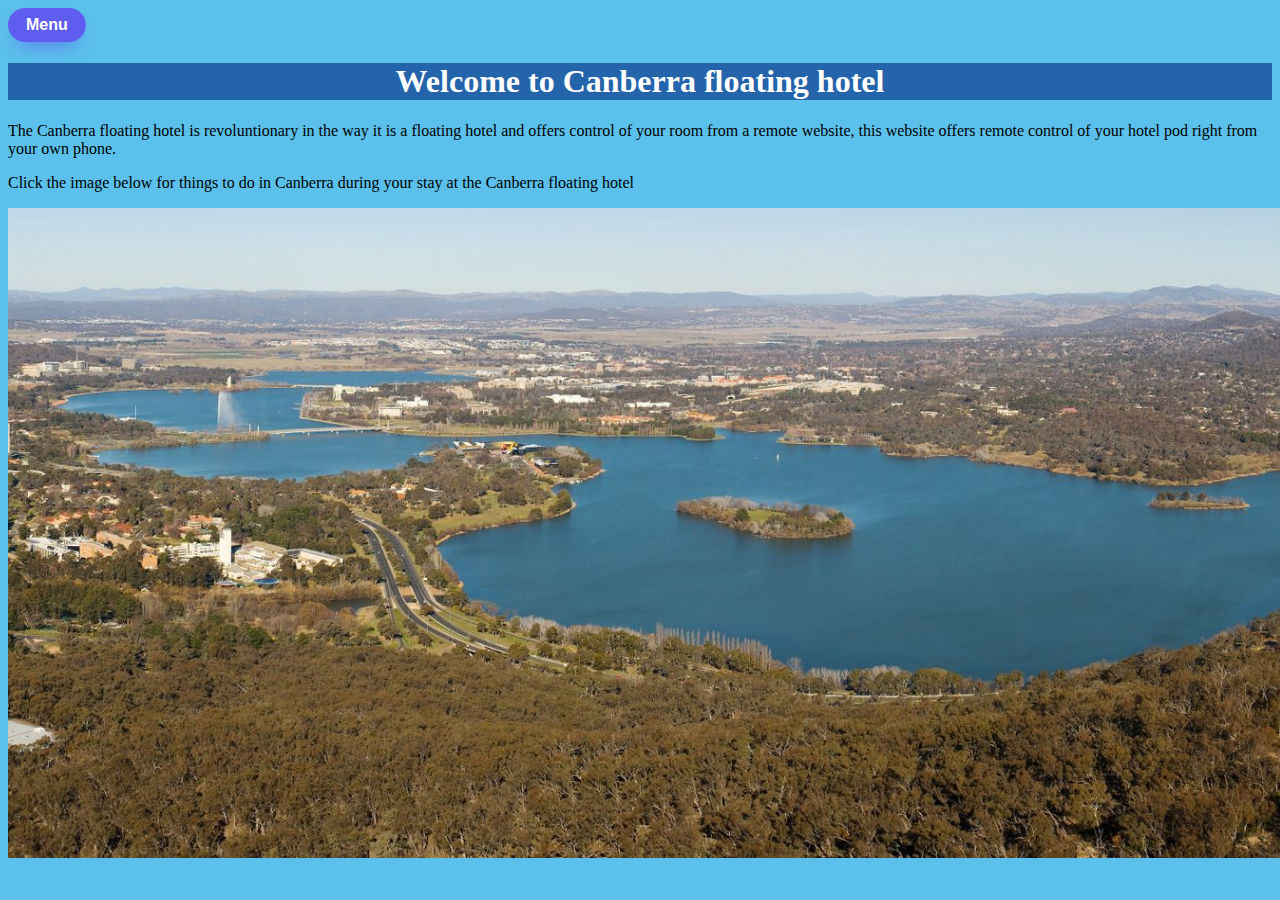
<file: RMS/data/index.html>
<!DOCTYPE html>
<html lang="en">
<head>
    <link rel="stylesheet" href="arduino.css">
    <meta charset="UTF-8">
    <title>Welocme to CBR floating hotel</title>
</head>
<body>
    <!-- 
<nav>
    <ul>
        <li class="active"><a href="index.html">Home</a></li>
        <li><a href="/dashboard.html">Dashboard</a></li>
        <li><a href="/admin.html">Admin</a></li>
    </ul>
</nav>
-->
<div class="dropdown"> 
    <button class="dropbtn"><strong>Menu</strong></button>
    <div class="dropdown-content">
        <a  class="active" href="index.html">Home</a>
        <a href="admin.html">Admin</a>
        <a  href="dashboard.html">Dashboard</a>
        
    </div>




</div>





<h1 class="index-heading">Welcome to Canberra floating hotel</h1>
<p>The Canberra floating hotel is revoluntionary in the way it is a floating hotel and offers control of your room from a remote website, this website offers remote control of your hotel pod right from your own phone. </p>
<p>Click the image below for things to do in Canberra during your stay at the Canberra floating hotel</p>
<a href="https://visitcanberra.com.au/articles/top-10-things-to-do-in-canberra" target="_blank">
<img border="0"  alt="Image of lake Lake Burley Griffin" src="LakeBurleyGriffin.jpg" width="1900
" height="650">
</a>
</body>
</HTML>
</file>
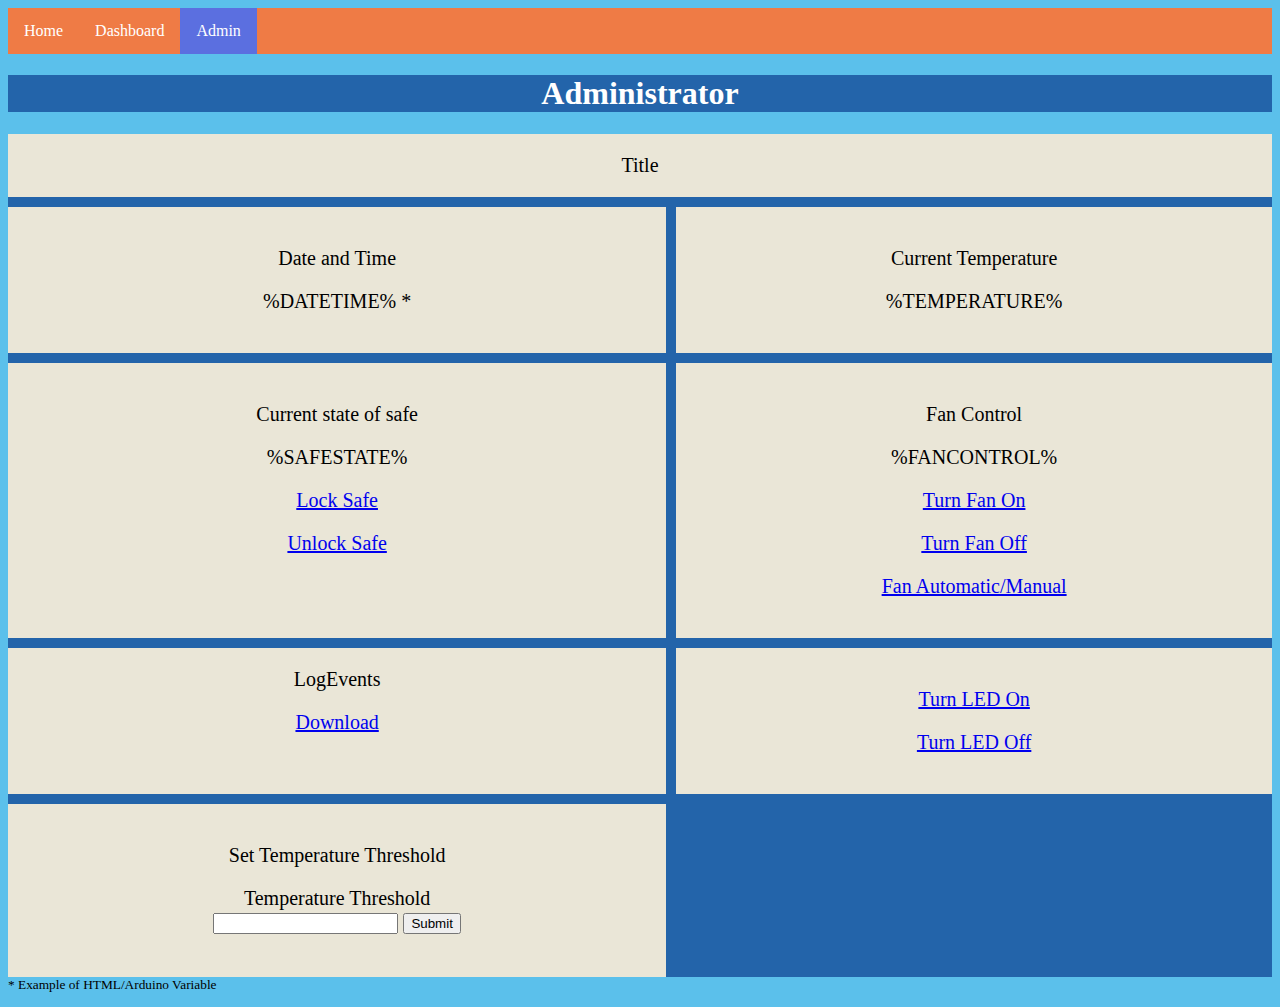
<file: RMS/data/admin.html>
<!DOCTYPE html>
<html>

<head>
   
    <meta charset="UTF-8">
    <title>Administrator</title>
    <link rel="stylesheet" href="arduino.css">
</head>

<body>
<nav>
    <ul>
        <li><a href="index.html">Home</a></li>
        <li><a href="dashboard.html">Dashboard</a></li>
        <li class="active"><a href="admin.html">Admin</a></li>
    </ul>
</nav>

<h1 class="guest">Administrator</h1>

<div class="grid-container">
    <div class="banner">Title</div>
    <div><p>Date and Time </p>
        <p>%DATETIME% *</p></div>
    <div>
        <p>Current Temperature</p>
        <p>%TEMPERATURE%</p>
    </div>
    <div>
        <p>Current state of safe</p> <p>%SAFESTATE%</p>
        <p><a href="/SafeLock">Lock Safe</a></p>
        <p><a href="/SafeUnlock">Unlock Safe</a></p>
    </div>
    
        <div>
            <p>Fan Control</p>
            <p>%FANCONTROL%</p>
            <p><a href="/FanManualOn">Turn Fan On</a></p>
            <p><a href="/FanManualOff">Turn Fan Off</a></p>
            <p><a href="/FanControl">Fan Automatic/Manual</a></p>
        </div>

    <div>LogEvents<p><a href="/logOutput">Download</a></div>
    <div>
        <p><a href="/LEDOn">Turn LED On</a></p>
        <p><a href="/LEDOff">Turn LED Off</a></p>
    </div>
    <div>
        <p>Set Temperature Threshold</p>
        <form action="/setTemperatureThreshold">
            Temperature Threshold <br>
            <input type="number" name="tempThreshold" value="%CURRENTTHRESHOLD%">
            <input type="submit" value="Submit">
        </form><br>
    </div>

</div>

<sup class="tinyText">* Example of HTML/Arduino Variable</sup>


</body>

</html>
</file>
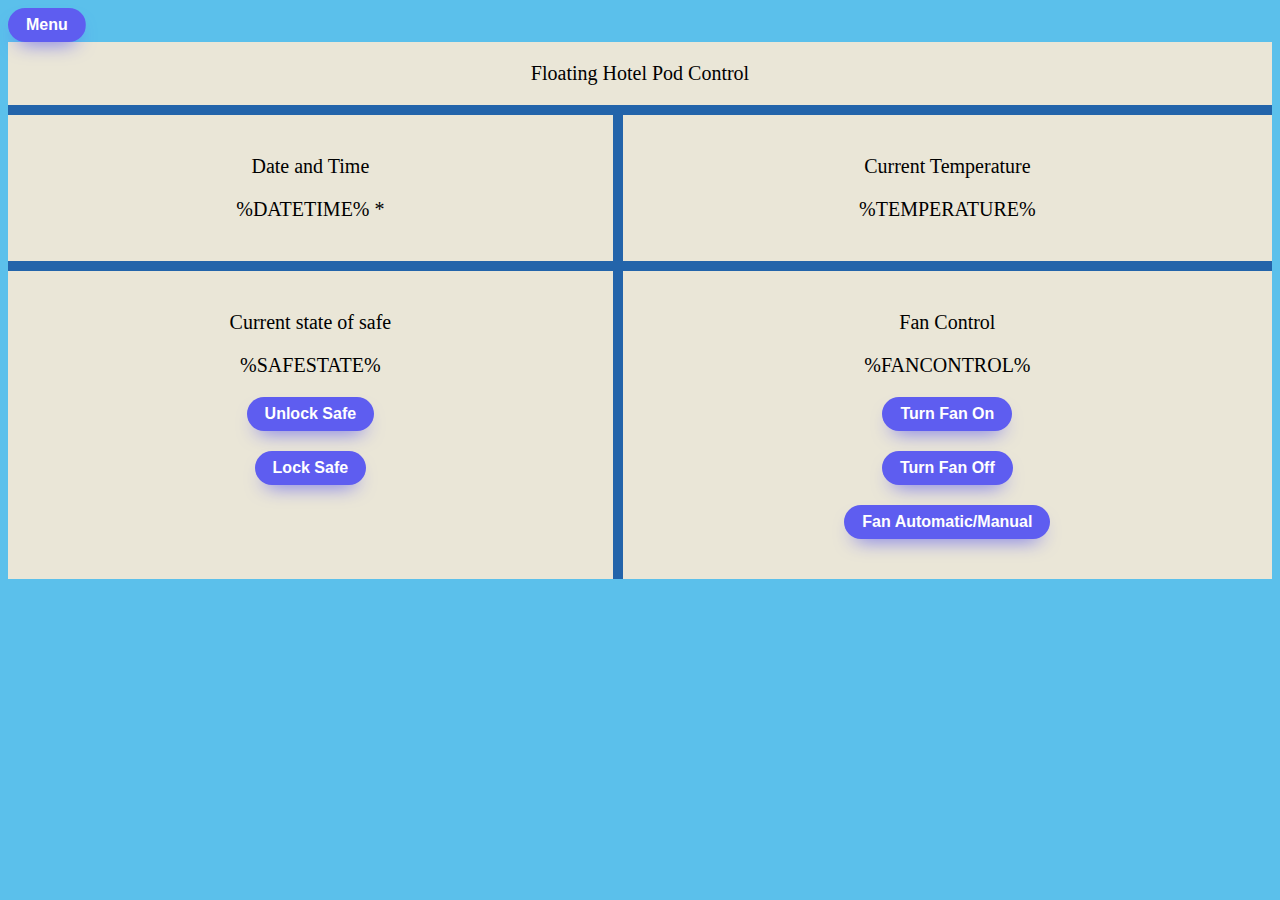
<file: RMS/data/dashboard.html>
<!DOCTYPE html>
<html>

<head>
   
    <meta charset="UTF-8">
    <title>Login</title>
    <link rel="stylesheet" href="arduino.css">
</head>

<body>
    <!-- 
<nav>
    <ul>
        <li><a href="index.html">Home</a></li>
        <li><a href="/admin.html">Admin</a></li>
        <li class="active"><a href="/dashboard.html">Dashboard</a></li>
    </ul> 
</nav>
-->
<div class="dropdown"> 
   
    <button class="dropbtn"><strong>Menu</strong></button>
    <div class="dropdown-content">
        <a href="index.html">Home</a>
        <a href="admin.html">Admin</a>
        <a class="active" href="dashboard.html">Dashboard</a>
    </div>
   



</div>








<div class="grid-container">
    <div class="banner">Floating Hotel Pod Control</div>
    <div><p>Date and Time </p>
        <p>%DATETIME% *</p></div>
    <div>
        <p>Current Temperature</p>
        <p>%TEMPERATURE%</p>
    </div>
    <div>
        <p>Current state of safe</p> 
        <p>%SAFESTATE%</p>
      <!--  
        <p><a href="/SafeLock">Lock Safe</a></p>
        <p><a href="/SafeUnlock">Unlock Safe</a></p> 
      -->
        <p> <input type="button" class="BUTTON" onclick="location.href='/SafeUnlock';" value="Unlock Safe" /> </p>
        <p> <input type="button" class="BUTTON" onclick="location.href='/SafeLock';" value="Lock Safe" /> </p>
    </div>
    
        <div>
            <p>Fan Control</p>
            <p>%FANCONTROL%</p>
             <!-- 
            <p><a href="/FanManualOn">Turn Fan On</a></p>
            <p><a href="/FanManualOff">Turn Fan Off</a></p>
             <p><a.button href="/FanControl">Fan Automatic/Manual</a></p>

            
            -->

            <p> <input type="button" class="BUTTON" onclick="location.href='/FanManualOn';" value="Turn Fan On" /> </p>
            <p> <input type="button" class="BUTTON" onclick="location.href='/FanManualOff';" value="Turn Fan Off" /> </p>
            <p> <input type="button" class="BUTTON" onclick="location.href='/FanControl';" value="Fan Automatic/Manual" /> </p>
           

        </div>

    <!--   
        <div>
            LogEvents<p><a href="/logOutput">Download</a>
        </div>
    <div>
        <p><a href="/LEDOn">Turn LED On</a></p>
        <p><a href="/LEDOff">Turn LED Off</a></p>
    </div>          
      -->
    
   

</div>
<!--
<sup class="tinyText">* Example of HTML/Arduino Variable</sup>
-->

</body>

</html>
</file>
<file: RMS/data/arduino.css>
.grid-container {
    display: grid;
    grid-template-columns: auto auto;
    grid-gap: 10px;
    background-color: #2364AA;/FanManual
}

.grid-container > div {
    background-color: rgba(234, 230, 215);
    text-align: center;
    padding: 20px 0;
    font-size: 20px;
}
.BUTTON{
      background: #5E5DF0;
      border-radius: 999px;
      box-shadow: #5E5DF0 0 10px 20px -10px;
      box-sizing: border-box;
      color: #FFFFFF;
      cursor: pointer;
      font-size: 16px;
      font-weight: 700;<h1 style="text-align: center;" class="header">Header</h1>arent;
      padding: 8px 18px;
      user-select: none;
      -webkit-user-select: none;
      touch-action: manipulation;
      width: fit-content;
      word-break: break-word;
      border: 0;
    }
    a.button{
      
        background: #5E5DF0;
        border-radius: 999px;
        box-shadow: #5E5DF0 0 10px 20px -10px;
        box-sizing: border-box;
        color: #FFFFFF;
        cursor: pointer;
        font-size: 16px;
        font-weight: 700;<h1 style="text-align: center;" class="header">Header</h1>arent;
        padding: 8px 18px;
        user-select: none;
        -webkit-user-select: none;
        touch-action: manipulation;
        width: fit-content;
        word-break: break-word;
        border: 0;
      }



    




}


.tinyText {
    font-size: 10px;
}

.banner {
    grid-column-start: 1;
    grid-column-end: 3;
}

.index-heading{
padding: 0px;

}

/* Drop down menu instead of a menu bar */

.dropbtn {
    background: #5E5DF0;
    border-radius: 999px;
    box-shadow: #5E5DF0 0 10px 20px -10px;
    box-sizing: border-box;
    color: #FFFFFF;
    cursor: pointer;
    font-size: 16px;
    font-weight: 700;<h1 style="text-align: center;" class="header">Header</h1>arent;
    padding: 8px 18px;
    user-select: none;
    -webkit-user-select: none;
    touch-action: manipulation;
    width: fit-content;
    word-break: break-word;
    border: 0;
    background: linear-gradient(to left, #5E5DF0 50%, #1084c7 50%) right;
    background-size: 200%;
    transition: .5s ease-out;
  }
  
  .dropdown {
    position: relative;
    display: inline-block;
    transition: .3s;
    -webkit-transition: all 0.3s ease 0s;
  }
  
  .dropdown-content {
    visibility: hidden;
  opacity: 0;
  transition: visibility 0s, opacity 4s linear;
    position: absolute;
    background-color: #f9f9f9;
    min-width: 160px;
    box-shadow: 0px 8px 16px 0px rgba(0,0,0,0.2);
    z-index: 1;
    transition: .3s;
    -webkit-transition: all 0.3s ease 0s;
   /* transition: dropdown-content 2s;         would do the same thing as all of the other code, cant be bothered to fix it*/
    
  }
  
  .dropdown-content a {
    color: black;
    padding: 12px 16px;
    text-decoration: none;
    display: block;
    transition: 0.3s;
    -webkit-transition: all 0.3s ease 0s;
   
  }
  
  .dropdown-content a:hover {
   
    background: linear-gradient(to left, #1084c7 50%, #5E5DF0  50%) right;
    background-size: 200%;
    transition: 1s ease-out;
    
  }
  .dropdown:hover .dropdown-content {
    
    visibility: visible;
    opacity: 1;
   
    
   
    
  }
  
  .dropdown:hover .dropbtn {
    /*background-color: #421ca8; */
    
    background-position: left;
  }



/* End Dropdown*/

body {
    background-color: #5BC0EB;
    /*color: blue;*/
}

h1 {
    background-color: #2364AA;
    color: white;
    text-align: center;
}


/* Navbar */
ul {
    list-style-type: none;
    margin: 0;
    padding: 0;
    overflow: hidden;
    background-color: #EF7B45;
}

li {
    float: left;
}

li a {
    display: block;
    color: white;
    text-align: center;
    padding: 14px 16px;
    text-decoration: none;
}

/* Change the link color to #111 (black) on hover */
li a:hover {
    background-color: #111;
}

.active {
    background-color: #5b6fe0;
}
</file>
